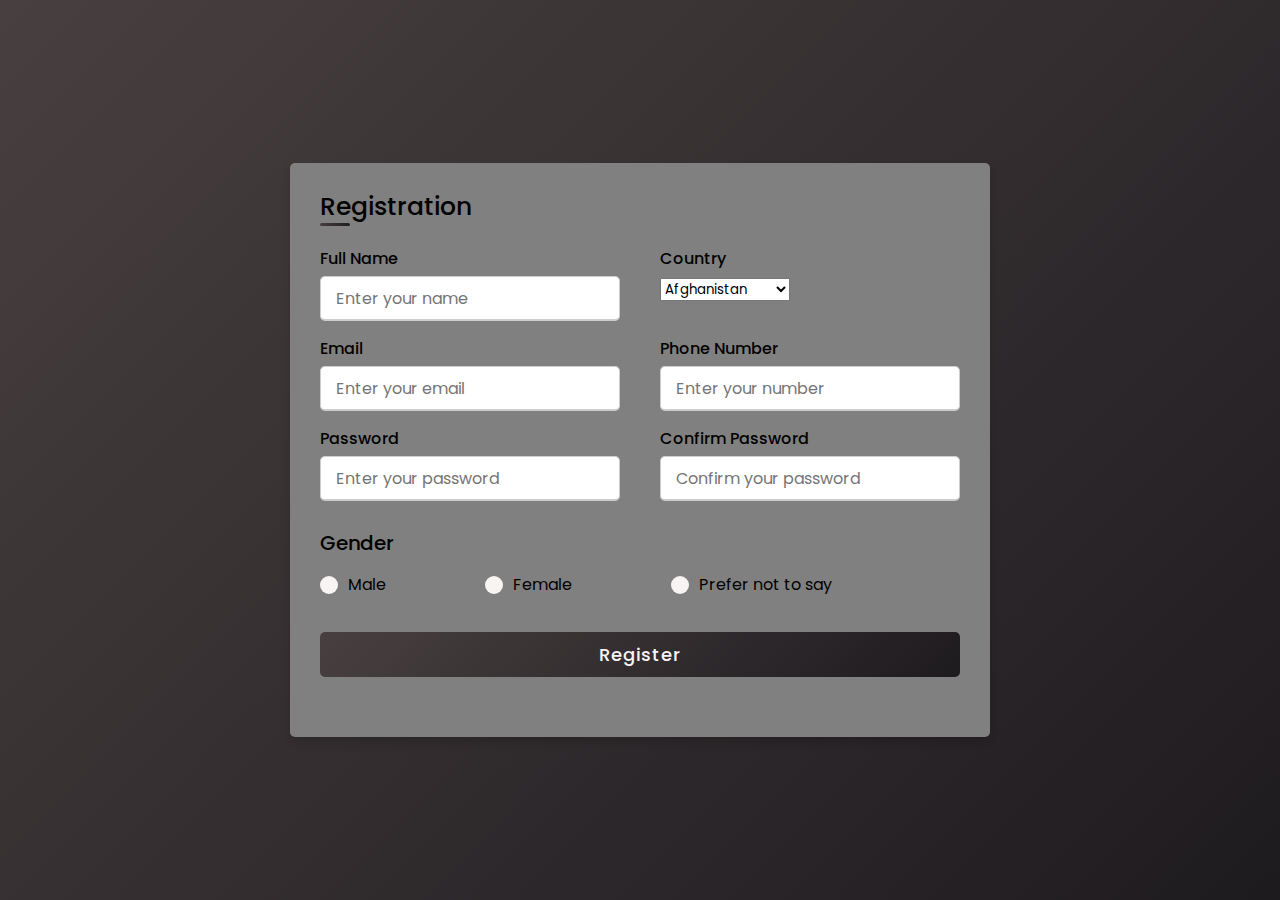
<file: register.html>
<!DOCTYPE html>
<!-- Designined by CodingLab - youtube.com/codinglabyt -->
<html lang="en" dir="ltr">
  <head>
    <meta charset="UTF-8">
    <title> Responsive Registration Form | CodingLab </title>
    <link rel="stylesheet" href="Reg.css">
     <meta name="viewport" content="width=device-width, initial-scale=1.0">
   </head>
<body>
  <div class="container">
    <div class="title">Registration</div>
    <div class="content">
      <form action="#">
        <div class="user-details">
          <div class="input-box">
            <span class="details">Full Name</span>
            <input type="text" placeholder="Enter your name" required>
          </div>

          
          <div class="input-box">
           <span class="details">Country</span> 
            <select id="country" name="country" class="input-box" >
                <option value="Afghanistan">Afghanistan</option>
                <option value="Åland Islands">Åland Islands</option>
                <option value="Albania">Albania</option>
                <option value="Algeria">Algeria</option>
                <option value="American Samoa">American Samoa</option>
                <option value="Andorra">Andorra</option>
                <option value="Angola">Angola</option>
                <option value="Anguilla">Anguilla</option>
                <option value="Antarctica">Antarctica</option>
                <option value="Antigua and Barbuda">Antigua and Barbuda</option>
                <option value="Argentina">Argentina</option>
                <option value="Armenia">Armenia</option>
                <option value="Aruba">Aruba</option>
                <option value="Australia">Australia</option>
                <option value="Austria">Austria</option>
                <option value="Azerbaijan">Azerbaijan</option>
                <option value="Bahamas">Bahamas</option>
                <option value="Bahrain">Bahrain</option>
                <option value="Bangladesh">Bangladesh</option>
                <option value="Barbados">Barbados</option>
                <option value="Belarus">Belarus</option>
                <option value="Belgium">Belgium</option>
                <option value="Belize">Belize</option>
                <option value="Benin">Benin</option>
                <option value="Bermuda">Bermuda</option>
                <option value="Bhutan">Bhutan</option>
                <option value="Bolivia">Bolivia</option>
                <option value="Bosnia and Herzegovina">Bosnia and Herzegovina</option>
                <option value="Botswana">Botswana</option>
                <option value="Bouvet Island">Bouvet Island</option>
                <option value="Brazil">Brazil</option>
                <option value="British Indian Ocean Territory">British Indian Ocean Territory</option>
                <option value="Brunei Darussalam">Brunei Darussalam</option>
                <option value="Bulgaria">Bulgaria</option>
                <option value="Burkina Faso">Burkina Faso</option>
                <option value="Burundi">Burundi</option>
                <option value="Cambodia">Cambodia</option>
                <option value="Cameroon">Cameroon</option>
                <option value="Canada">Canada</option>
                <option value="Cape Verde">Cape Verde</option>
                <option value="Cayman Islands">Cayman Islands</option>
                <option value="Central African Republic">Central African Republic</option>
                <option value="Chad">Chad</option>
                <option value="Chile">Chile</option>
                <option value="China">China</option>
                <option value="Christmas Island">Christmas Island</option>
                <option value="Cocos (Keeling) Islands">Cocos (Keeling) Islands</option>
                <option value="Colombia">Colombia</option>
                <option value="Comoros">Comoros</option>
                <option value="Congo">Congo</option>
                <option value="Congo, The Democratic Republic of The">Congo, The Democratic Republic of The</option>
                <option value="Cook Islands">Cook Islands</option>
                <option value="Costa Rica">Costa Rica</option>
                <option value="Cote D'ivoire">Cote D'ivoire</option>
                <option value="Croatia">Croatia</option>
                <option value="Cuba">Cuba</option>
                <option value="Cyprus">Cyprus</option>
                <option value="Czech Republic">Czech Republic</option>
                <option value="Denmark">Denmark</option>
                <option value="Djibouti">Djibouti</option>
                <option value="Dominica">Dominica</option>
                <option value="Dominican Republic">Dominican Republic</option>
                <option value="Ecuador">Ecuador</option>
                <option value="Egypt">Egypt</option>
                <option value="El Salvador">El Salvador</option>
                <option value="Equatorial Guinea">Equatorial Guinea</option>
                <option value="Eritrea">Eritrea</option>
                <option value="Estonia">Estonia</option>
                <option value="Ethiopia">Ethiopia</option>
                <option value="Falkland Islands (Malvinas)">Falkland Islands (Malvinas)</option>
                <option value="Faroe Islands">Faroe Islands</option>
                <option value="Fiji">Fiji</option>
                <option value="Finland">Finland</option>
                <option value="France">France</option>
                <option value="French Guiana">French Guiana</option>
                <option value="French Polynesia">French Polynesia</option>
                <option value="French Southern Territories">French Southern Territories</option>
                <option value="Gabon">Gabon</option>
                <option value="Gambia">Gambia</option>
                <option value="Georgia">Georgia</option>
                <option value="Germany">Germany</option>
                <option value="Ghana">Ghana</option>
                <option value="Gibraltar">Gibraltar</option>
                <option value="Greece">Greece</option>
                <option value="Greenland">Greenland</option>
                <option value="Grenada">Grenada</option>
                <option value="Guadeloupe">Guadeloupe</option>
                <option value="Guam">Guam</option>
                <option value="Guatemala">Guatemala</option>
                <option value="Guernsey">Guernsey</option>
                <option value="Guinea">Guinea</option>
                <option value="Guinea-bissau">Guinea-bissau</option>
                <option value="Guyana">Guyana</option>
                <option value="Haiti">Haiti</option>
                <option value="Heard Island and Mcdonald Islands">Heard Island and Mcdonald Islands</option>
                <option value="Holy See (Vatican City State)">Holy See (Vatican City State)</option>
                <option value="Honduras">Honduras</option>
                <option value="Hong Kong">Hong Kong</option>
                <option value="Hungary">Hungary</option>
                <option value="Iceland">Iceland</option>
                <option value="India">India</option>
                <option value="Indonesia">Indonesia</option>
                <option value="Iran, Islamic Republic of">Iran, Islamic Republic of</option>
                <option value="Iraq">Iraq</option>
                <option value="Ireland">Ireland</option>
                <option value="Isle of Man">Isle of Man</option>
                <option value="Israel">Israel</option>
                <option value="Italy">Italy</option>
                <option value="Jamaica">Jamaica</option>
                <option value="Japan">Japan</option>
                <option value="Jersey">Jersey</option>
                <option value="Jordan">Jordan</option>
                <option value="Kazakhstan">Kazakhstan</option>
                <option value="Kenya">Kenya</option>
                <option value="Kiribati">Kiribati</option>
                <option value="Korea, Democratic People's Republic of">Korea, Democratic People's Republic of</option>
                <option value="Korea, Republic of">Korea, Republic of</option>
                <option value="Kuwait">Kuwait</option>
                <option value="Kyrgyzstan">Kyrgyzstan</option>
                <option value="Lao People's Democratic Republic">Lao People's Democratic Republic</option>
                <option value="Latvia">Latvia</option>
                <option value="Lebanon">Lebanon</option>
                <option value="Lesotho">Lesotho</option>
                <option value="Liberia">Liberia</option>
                <option value="Libyan Arab Jamahiriya">Libyan Arab Jamahiriya</option>
                <option value="Liechtenstein">Liechtenstein</option>
                <option value="Lithuania">Lithuania</option>
                <option value="Luxembourg">Luxembourg</option>
                <option value="Macao">Macao</option>
                <option value="Macedonia, The Former Yugoslav Republic of">Macedonia, The Former Yugoslav Republic of</option>
                <option value="Madagascar">Madagascar</option>
                <option value="Malawi">Malawi</option>
                <option value="Malaysia">Malaysia</option>
                <option value="Maldives">Maldives</option>
                <option value="Mali">Mali</option>
                <option value="Malta">Malta</option>
                <option value="Marshall Islands">Marshall Islands</option>
                <option value="Martinique">Martinique</option>
                <option value="Mauritania">Mauritania</option>
                <option value="Mauritius">Mauritius</option>
                <option value="Mayotte">Mayotte</option>
                <option value="Mexico">Mexico</option>
                <option value="Micronesia, Federated States of">Micronesia, Federated States of</option>
                <option value="Moldova, Republic of">Moldova, Republic of</option>
                <option value="Monaco">Monaco</option>
                <option value="Mongolia">Mongolia</option>
                <option value="Montenegro">Montenegro</option>
                <option value="Montserrat">Montserrat</option>
                <option value="Morocco">Morocco</option>
                <option value="Mozambique">Mozambique</option>
                <option value="Myanmar">Myanmar</option>
                <option value="Namibia">Namibia</option>
                <option value="Nauru">Nauru</option>
                <option value="Nepal">Nepal</option>
                <option value="Netherlands">Netherlands</option>
                <option value="Netherlands Antilles">Netherlands Antilles</option>
                <option value="New Caledonia">New Caledonia</option>
                <option value="New Zealand">New Zealand</option>
                <option value="Nicaragua">Nicaragua</option>
                <option value="Niger">Niger</option>
                <option value="Nigeria">Nigeria</option>
                <option value="Niue">Niue</option>
                <option value="Norfolk Island">Norfolk Island</option>
                <option value="Northern Mariana Islands">Northern Mariana Islands</option>
                <option value="Norway">Norway</option>
                <option value="Oman">Oman</option>
                <option value="Pakistan">Pakistan</option>
                <option value="Palau">Palau</option>
                <option value="Palestinian Territory, Occupied">Palestinian Territory, Occupied</option>
                <option value="Panama">Panama</option>
                <option value="Papua New Guinea">Papua New Guinea</option>
                <option value="Paraguay">Paraguay</option>
                <option value="Peru">Peru</option>
                <option value="Philippines">Philippines</option>
                <option value="Pitcairn">Pitcairn</option>
                <option value="Poland">Poland</option>
                <option value="Portugal">Portugal</option>
                <option value="Puerto Rico">Puerto Rico</option>
                <option value="Qatar">Qatar</option>
                <option value="Reunion">Reunion</option>
                <option value="Romania">Romania</option>
                <option value="Russian Federation">Russian Federation</option>
                <option value="Rwanda">Rwanda</option>
                <option value="Saint Helena">Saint Helena</option>
                <option value="Saint Kitts and Nevis">Saint Kitts and Nevis</option>
                <option value="Saint Lucia">Saint Lucia</option>
                <option value="Saint Pierre and Miquelon">Saint Pierre and Miquelon</option>
                <option value="Saint Vincent and The Grenadines">Saint Vincent and The Grenadines</option>
                <option value="Samoa">Samoa</option>
                <option value="San Marino">San Marino</option>
                <option value="Sao Tome and Principe">Sao Tome and Principe</option>
                <option value="Saudi Arabia">Saudi Arabia</option>
                <option value="Senegal">Senegal</option>
                <option value="Serbia">Serbia</option>
                <option value="Seychelles">Seychelles</option>
                <option value="Sierra Leone">Sierra Leone</option>
                <option value="Singapore">Singapore</option>
                <option value="Slovakia">Slovakia</option>
                <option value="Slovenia">Slovenia</option>
                <option value="Solomon Islands">Solomon Islands</option>
                <option value="Somalia">Somalia</option>
                <option value="South Africa">South Africa</option>
                <option value="South Georgia and The South Sandwich Islands">South Georgia and The South Sandwich Islands</option>
                <option value="Spain">Spain</option>
                <option value="Sri Lanka">Sri Lanka</option>
                <option value="Sudan">Sudan</option>
                <option value="Suriname">Suriname</option>
                <option value="Svalbard and Jan Mayen">Svalbard and Jan Mayen</option>
                <option value="Swaziland">Swaziland</option>
                <option value="Sweden">Sweden</option>
                <option value="Switzerland">Switzerland</option>
                <option value="Syrian Arab Republic">Syrian Arab Republic</option>
                <option value="Taiwan">Taiwan</option>
                <option value="Tajikistan">Tajikistan</option>
                <option value="Tanzania, United Republic of">Tanzania, United Republic of</option>
                <option value="Thailand">Thailand</option>
                <option value="Timor-leste">Timor-leste</option>
                <option value="Togo">Togo</option>
                <option value="Tokelau">Tokelau</option>
                <option value="Tonga">Tonga</option>
                <option value="Trinidad and Tobago">Trinidad and Tobago</option>
                <option value="Tunisia">Tunisia</option>
                <option value="Turkey">Turkey</option>
                <option value="Turkmenistan">Turkmenistan</option>
                <option value="Turks and Caicos Islands">Turks and Caicos Islands</option>
                <option value="Tuvalu">Tuvalu</option>
                <option value="Uganda">Uganda</option>
                <option value="Ukraine">Ukraine</option>
                <option value="United Arab Emirates">United Arab Emirates</option>
                <option value="United Kingdom">United Kingdom</option>
                <option value="United States">United States</option>
                <option value="United States Minor Outlying Islands">United States Minor Outlying Islands</option>
                <option value="Uruguay">Uruguay</option>
                <option value="Uzbekistan">Uzbekistan</option>
                <option value="Vanuatu">Vanuatu</option>
                <option value="Venezuela">Venezuela</option>
                <option value="Viet Nam">Viet Nam</option>
                <option value="Virgin Islands, British">Virgin Islands, British</option>
                <option value="Virgin Islands, U.S.">Virgin Islands, U.S.</option>
                <option value="Wallis and Futuna">Wallis and Futuna</option>
                <option value="Western Sahara">Western Sahara</option>
                <option value="Yemen">Yemen</option>
                <option value="Zambia">Zambia</option>
                <option value="Zimbabwe">Zimbabwe</option>
            </select>
          </div>



          <div class="input-box">
            <span class="details">Email</span>
            <input type="email" placeholder="Enter your email" required>
          </div>
          <div class="input-box">
            <span class="details">Phone Number</span>
            <input type="number" placeholder="Enter your number" required>
          </div>
          <div class="input-box">
            <span class="details">Password</span>
            <input type="password" placeholder="Enter your password" required>
          </div>
          <div class="input-box">
            <span class="details">Confirm Password</span>
            <input type="password" placeholder="Confirm your password" required>
          </div>
        </div>
        <div class="gender-details">
          <input type="radio" name="gender" id="dot-1">
          <input type="radio" name="gender" id="dot-2">
          <input type="radio" name="gender" id="dot-3">
          <span class="gender-title">Gender</span>
          <div class="category">
            <label for="dot-1">
            <span class="dot one"></span>
            <span class="gender">Male</span>
          </label>
          <label for="dot-2">
            <span class="dot two"></span>
            <span class="gender">Female</span>
          </label>
          <label for="dot-3">
            <span class="dot three"></span>
            <span class="gender">Prefer not to say</span>
            </label>
          </div>
        </div>
        <div class="button">
          <input type="submit" value="Register">
        </div>
      </form>
    </div>
  </div>

</body>
</html>
</file>
<file: Reg.css>
@import url('https://fonts.googleapis.com/css2?family=Poppins:wght@200;300;400;500;600;700&display=swap');
*{
  margin: 0;
  padding: 0;
  box-sizing: border-box;
  font-family: 'Poppins',sans-serif;
}
body{
  height: 100vh;
  display: flex;
  justify-content: center;
  align-items: center;
  padding: 10px;
  background: linear-gradient(135deg, #484040, #1e1b1f);
}
.container{
  max-width: 700px;
  width: 100%;
  background-color: gray;
  padding: 25px 30px;
  border-radius: 5px;
  box-shadow: 0 5px 10px rgba(0,0,0,0.15);
}
.container .title{
  font-size: 25px;
  font-weight: 500;
  position: relative;
}
.container .title::before{
  content: "";
  position: absolute;
  left: 0;
  bottom: 0;
  height: 3px;
  width: 30px;
  border-radius: 5px;
  background: linear-gradient(135deg,  #484040, #1e1b1f);
}
.content form .user-details{
  display: flex;
  flex-wrap: wrap;
  justify-content: space-between;
  margin: 20px 0 12px 0;
}
form .user-details .input-box{
  margin-bottom: 15px;
  width: calc(100% / 2 - 20px);
}
form .input-box span.details{
  display: block;
  font-weight: 500;
  margin-bottom: 5px;
}
.user-details .input-box input{
  height: 45px;
  width: 100%;
  outline: none;
  font-size: 16px;
  border-radius: 5px;
  padding-left: 15px;
  border: 1px solid #ccc;
  border-bottom-width: 2px;
  transition: all 0.3s ease;
}
.user-details .input-box input:focus,
.user-details .input-box input:valid{
  border-color: #9b59b6;
}
 form .gender-details .gender-title{
  font-size: 20px;
  font-weight: 500;
 }
 form .category{
   display: flex;
   width: 80%;
   margin: 14px 0 ;
   justify-content: space-between;
 }
 form .category label{
   display: flex;
   align-items: center;
   cursor: pointer;
 }
 form .category label .dot{
  height: 18px;
  width: 18px;
  border-radius: 50%;
  margin-right: 10px;
  background: #f9f4f4;
  border: 5px solid transparent;
  transition: all 0.3s ease;
}
 #dot-1:checked ~ .category label .one,
 #dot-2:checked ~ .category label .two,
 #dot-3:checked ~ .category label .three{
   background: #9b59b6;
   border-color: #d9d9d9;
 }
 form input[type="radio"]{
   display: none;
 }
 form .button{
   height: 45px;
   margin: 35px 0
 }
 form .button input{
   height: 100%;
   width: 100%;
   border-radius: 5px;
   border: none;
   color: #f9f4f4;
   font-size: 18px;
   font-weight: 500;
   letter-spacing: 1px;
   cursor: pointer;
   transition: all 0.3s ease;
   background: linear-gradient(135deg, #484040, #1e1b1f);
 }
 form .button input:hover{
  /* transform: scale(0.99); */
  background: linear-gradient(-135deg, #484040, #1e1b1f);
  }
 @media(max-width: 584px){
 .container{
  max-width: 100%;
}
form .user-details .input-box{
    margin-bottom: 15px;
    width: 100%;
  }
  form .category{
    width: 100%;
  }
  .content form .user-details{
    max-height: 300px;
    overflow-y: scroll;
  }
  .user-details::-webkit-scrollbar{
    width: 5px;
  }
  }
  @media(max-width: 459px){
  .container .content .category{
    flex-direction: column;
  }
}
</file>
